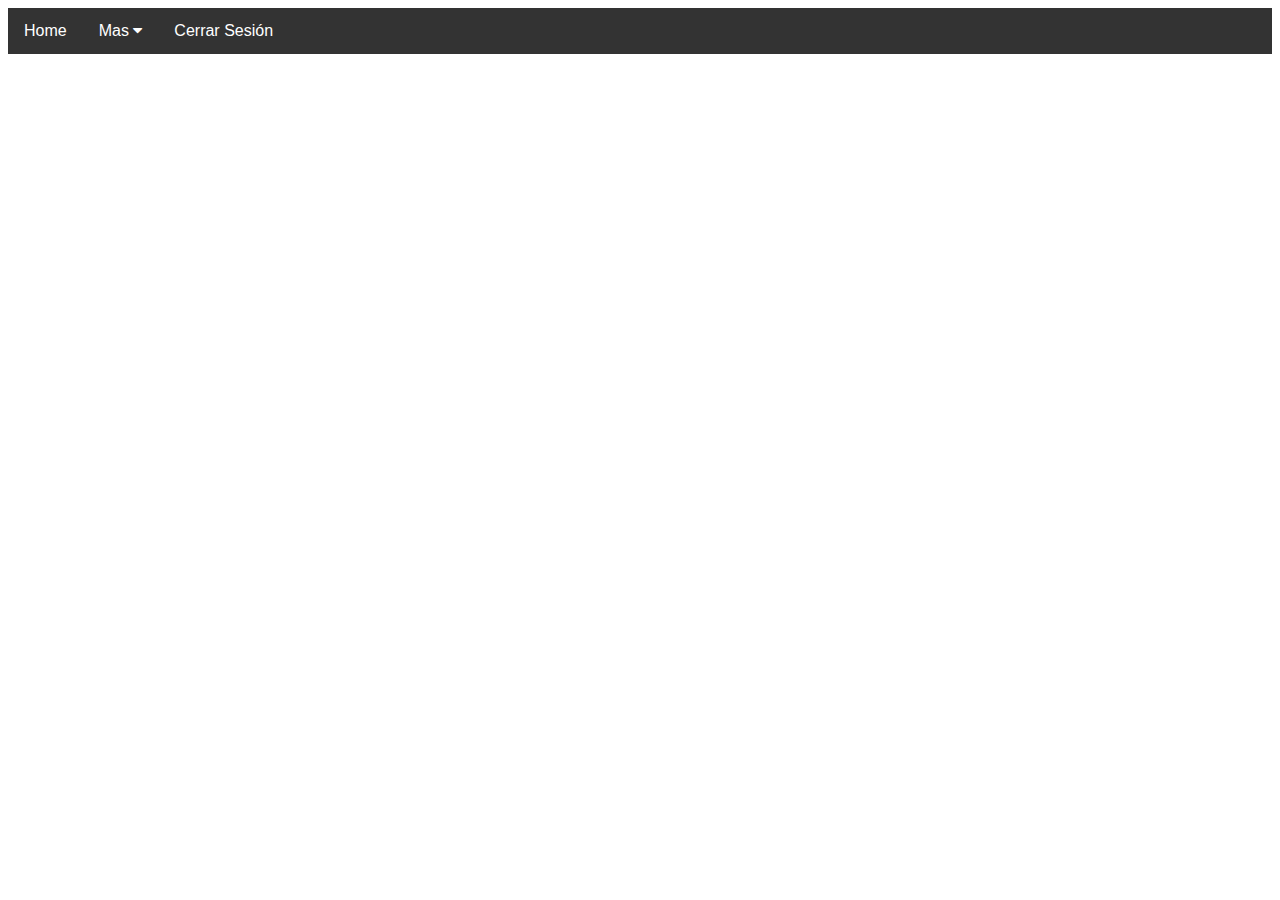
<file: student/menu.html>
<!DOCTYPE html>
<html>
<head>
	<meta charset="utf-8">
	<meta name="viewport" content="width=device-width, initial-scale=1">
	<link rel="stylesheet" href="https://cdnjs.cloudflare.com/ajax/libs/font-awesome/4.7.0/css/font-awesome.min.css">
	<link rel="stylesheet" type="text/css" href="../styles/home.css">
	<title></title>
</head>
<body>
	<div class="navbar">
  <a href="home.php">Home</a>
  
  <div class="dropdown">
    <button class="dropbtn">Mas
      <i class="fa fa-caret-down"></i>
    </button>
    <div class="dropdown-content">
      <a href="kardex.php">Kardex</a>
     
    </div>
  </div> 
  <a id="logout" href="logout.php">Cerrar Sesión</a>
</div>
</body>
</html>
</file>
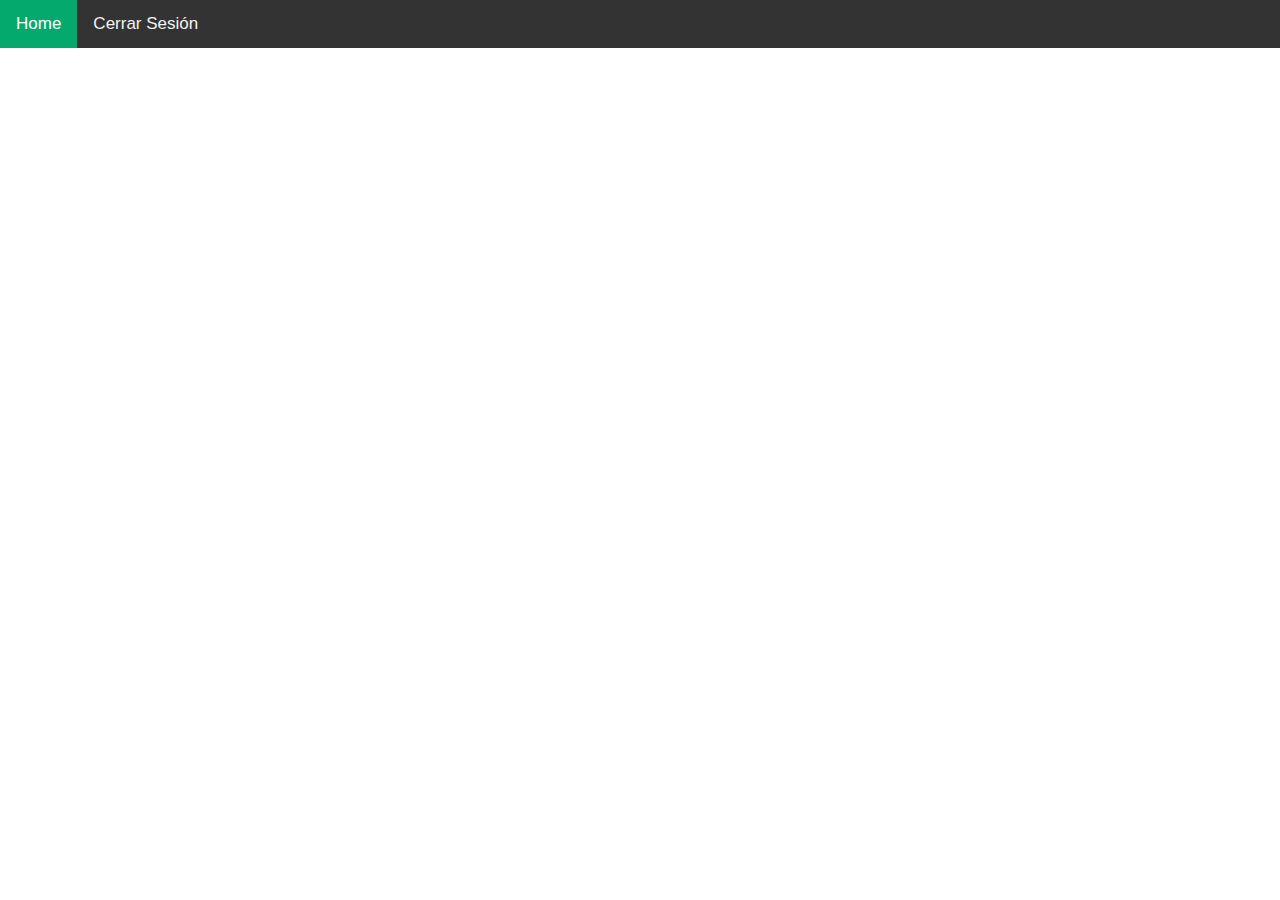
<file: teacher/menu.html>
<!DOCTYPE html>
<html>
<head>
<meta name="viewport" content="width=device-width, initial-scale=1">
<style>
body {
  margin: 0;
  font-family: Arial, Helvetica, sans-serif;
}

.topnav {
  overflow: hidden;
  background-color: #333;
}

.topnav a {
  float: left;
  color: #f2f2f2;
  text-align: center;
  padding: 14px 16px;
  text-decoration: none;
  font-size: 17px;
}

.topnav a:hover {
  background-color: #ddd;
  color: black;
}

.topnav a.active {
  background-color: #04AA6D;
  color: white;
}
</style>
</head>
<body>

<div class="topnav">
  <a class="active" href="home.php">Home</a>
  <a href="logout.php" >Cerrar Sesión</a>
</div>

<div style="padding-left:16px">
  
</div>

</body>
</html>
</file>
<file: styles/home.css>
body{
	font-family: Arial, Helvetica, sans-serif;
}

.navbar{
	overflow: hidden;
	background-color: #333;
}
.navbar a {
	float: left;
	font-size: 16px;
	color: white;
	text-align: center;
	padding: 14px 16px;
	text-decoration: none;
}
.dropdown {
  float: left;
  overflow: hidden;
}

.dropdown .dropbtn {
  font-size: 16px;  
  border: none;
  outline: none;
  color: white;
  padding: 14px 16px;
  background-color: inherit;
  font-family: inherit;
  margin: 0;
}

.navbar a:hover, .dropdown:hover .dropbtn {
  background-color: red;
}

.dropdown-content {
  display: none;
  position: absolute;
  background-color: #f9f9f9;
  min-width: 160px;
  box-shadow: 0px 8px 16px 0px rgba(0,0,0,0.2);
  z-index: 1;
}

.dropdown-content a {
  float: none;
  color: black;
  padding: 12px 16px;
  text-decoration: none;
  display: block;
  text-align: left;
}

.dropdown-content a:hover {
  background-color: #ddd;
}

.dropdown:hover .dropdown-content {
  display: block;
}
</file>
